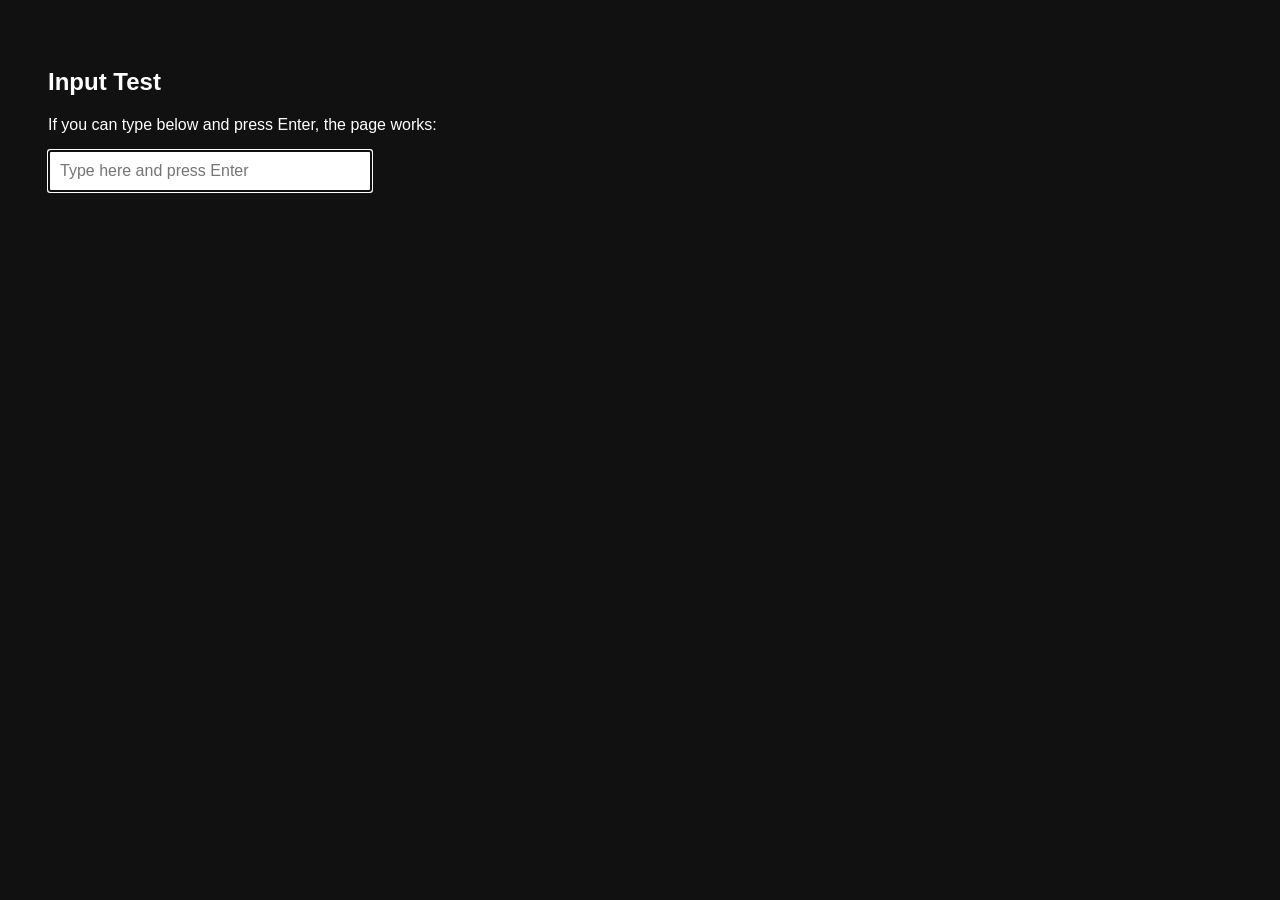
<file: web/test.html>
<!DOCTYPE html>
<html>
<head>
<meta charset="utf-8">
<title>Test</title>
<style>
body { font-family: Arial; background: #111; color: white; padding: 40px; }
input { padding: 10px; font-size: 16px; width: 300px; }
#result { margin-top: 20px; color: #4fd6ff; }
</style>
</head>
<body>
<h2>Input Test</h2>
<p>If you can type below and press Enter, the page works:</p>
<input type="text" id="test" placeholder="Type here and press Enter">
<div id="result"></div>
<script>
document.getElementById('test').addEventListener('keydown', function(e) {
  if (e.key === 'Enter') {
    document.getElementById('result').textContent = 'You typed: ' + this.value;
    this.value = '';
  }
});
document.getElementById('test').focus();
</script>
</body>
</html>
</file>
